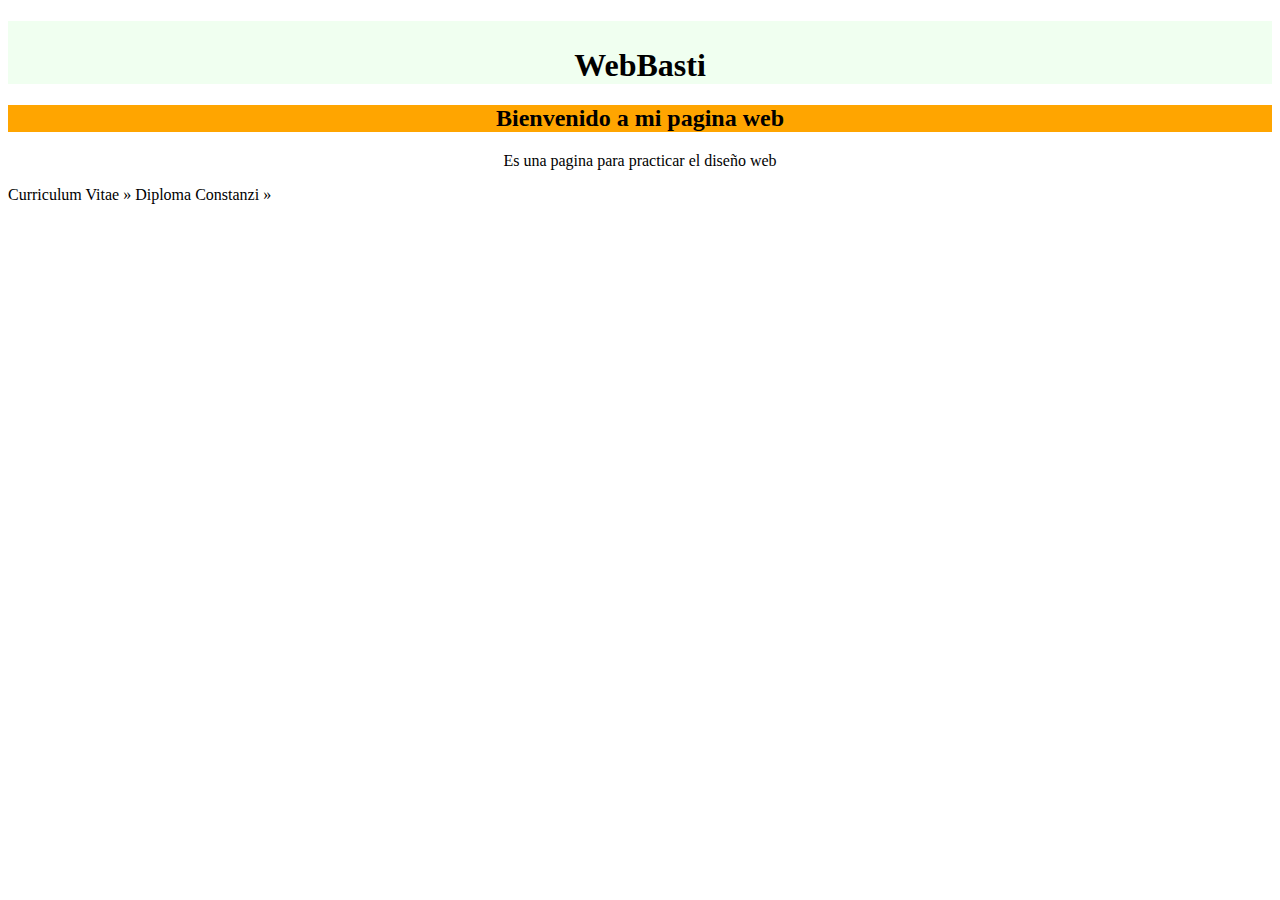
<file: index.html>
<!DOCTYPE html>
<html lang="en">
    
<head class="titulo">
    <h1 align="center">WebBasti</h1>
    <h2 align="center">Bienvenido a mi pagina web</h1>
    <meta charset="UTF-8">
    <meta name="viewport" content="width=device-width, initial-scale=1.0">
    <title>PageBox</title>
    <link rel="stylesheet" href="index.css">
    <link rel="stylesheet" href="C:\Users\Basty\Desktop\Proyecto mio\bootstrap1\css\bootstrap.min.css">
</head>

<body>
    <div class="container">
    
        <p class="descripcion" align="center">Es una pagina para practicar el diseño web</p>
            
            <a onclick="location.href='ceve.html'" type="button" class="btn btn-outline-success">Curriculum Vitae »</a>
            <a onclick="location.href='Diploma.html'" type="button" class="btn btn-outline-success">Diploma Constanzi »</a>
            
    </div>
    <script src=""></script>
</body>

</html>
</file>
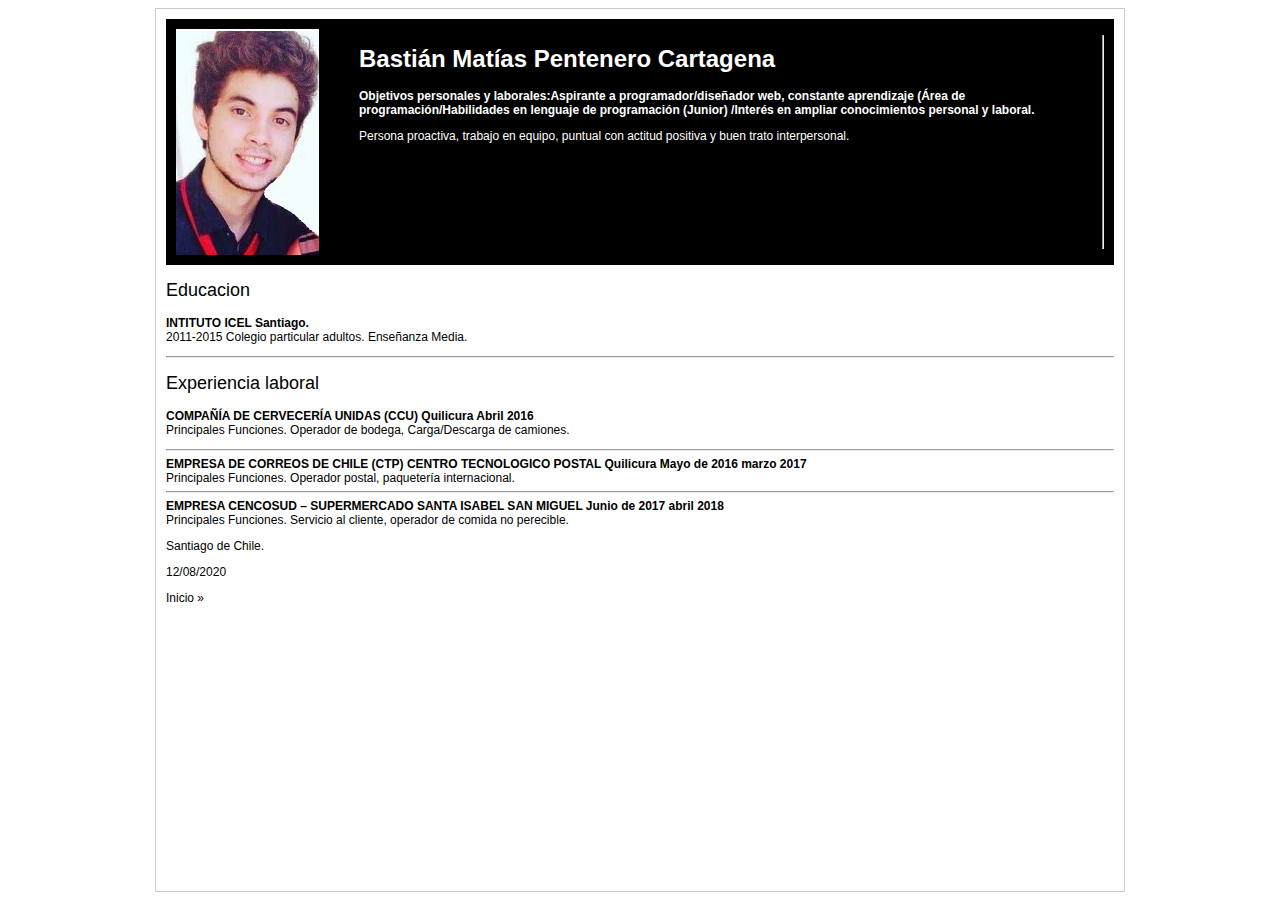
<file: ceve.html>
<html>

<head>
    <title>Curriculum Vitae 2020</title>
    <link rel="stylesheet" href="estilos.css">
    <link rel="stylesheet" href="C:\Users\Basty\Desktop\Proyecto mio\bootstrap1\css\bootstrap.min.css">
</head>

<body>
    <div class="contenedor">
        <div class="principal">
            <div class="header">
                <div>
                    <img src="foto cv.jpg">
                </div>
                <div class="nombre y descripcion">
                    <h1>Bastián Matías Pentenero Cartagena</h1>

                    <p class="objetivos personales"><b>Objetivos personales y laborales:Aspirante a
                            programador/diseñador web, constante aprendizaje
                            (Área de programación/Habilidades en lenguaje de programación (Junior) /Interés en ampliar
                            conocimientos personal y laboral.</b>
                    </p>
                    <p class="final objetivos">Persona proactiva, trabajo en equipo, puntual con actitud
                        positiva y buen trato interpersonal.
                    </p>
                </div>
                <hr>
            </div>

        </div>
        <div class="cuerpo">
            <h2 class="titulo">Educacion</h2>
            <p>
                <b>INTITUTO ICEL Santiago.</b>
                <br>
                2011-2015 Colegio particular adultos. Enseñanza Media.
            </p>
        </div>
        <hr>
        <div class="cuerpo">
            <h2 class="titulo">Experiencia laboral</h2>
            <p><b>COMPAÑÍA DE CERVECERÍA UNIDAS (CCU) Quilicura Abril 2016</b>
                <br>
                Principales Funciones. Operador de bodega, Carga/Descarga de camiones.
                <hr>
                <b>EMPRESA DE CORREOS DE CHILE (CTP) CENTRO TECNOLOGICO POSTAL Quilicura
                    Mayo de 2016 marzo 2017 </b>
                <br>
                Principales Funciones. Operador postal, paquetería internacional.
                <hr>
                <b>EMPRESA CENCOSUD – SUPERMERCADO SANTA ISABEL SAN MIGUEL Junio de 2017 abril 2018</b>
                <br>
                Principales Funciones. Servicio al cliente, operador de comida no perecible.
            </p>
            <footer>
                <p>Santiago de Chile.</p>
                <p>12/08/2020</p>
                <a onclick="location.href='index.html'" type="button" class="btn btn-outline-success">Inicio »</a>
            </footer>

        </div>






    </div>

</body>

</html>
</file>
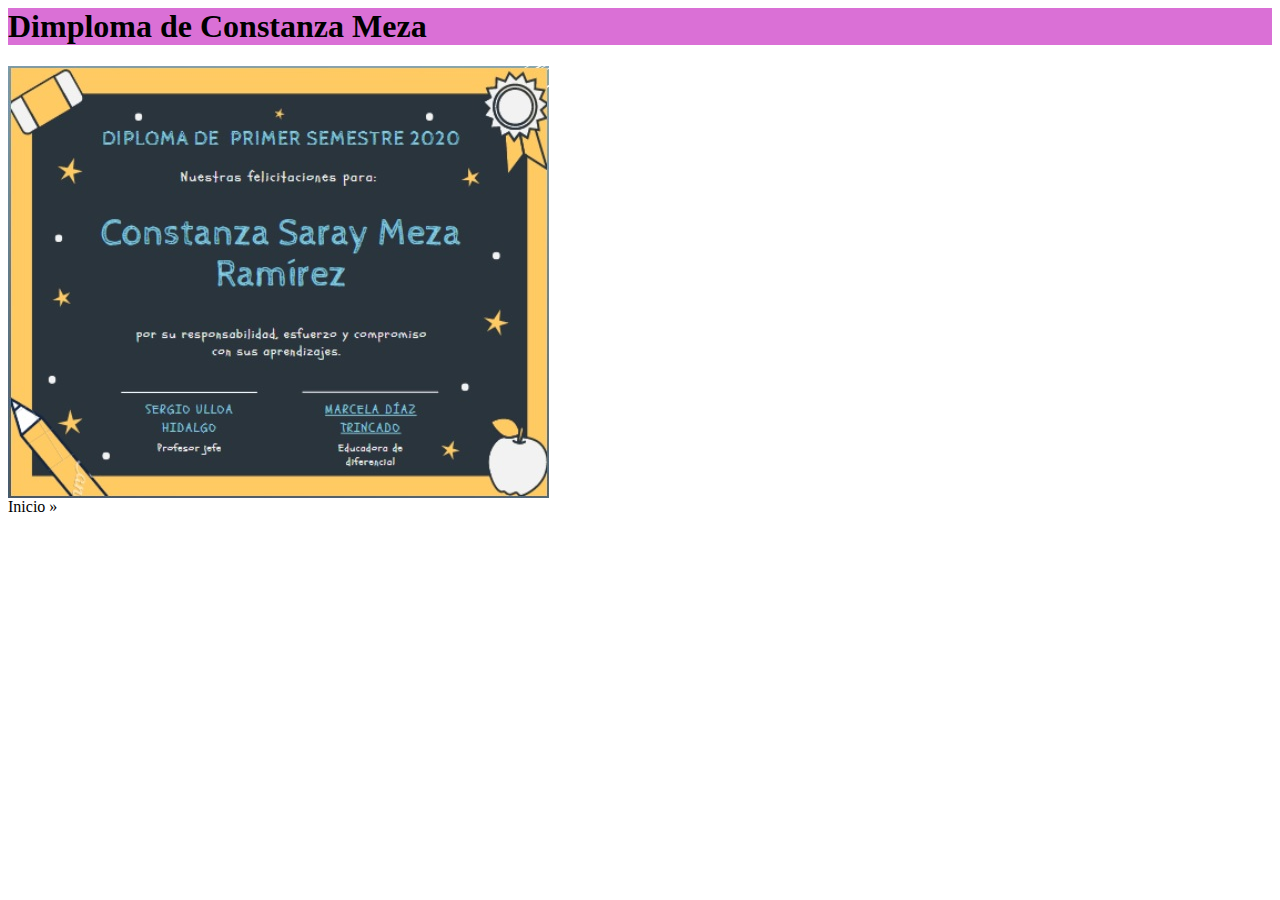
<file: diploma.html>
<html>
<h1> Dimploma de Constanza Meza</h1>
<div>
    <img src="diploma.jpg">
</div>
<link rel="stylesheet" href="diploma.css">
<link rel="stylesheet" href="C:\Users\Basty\Desktop\Proyecto mio\bootstrap1\css\bootstrap.min.css">
<a onclick="location.href='index.html'" type="button" class="btn btn-outline-success">Inicio »</a>

</html>
</file>
<file: index.css>
h1{
    color: black;
    padding: 2%;
    background-color: honeydew;
    padding-bottom: 0%;
}
h2{
    color: black;
    background-color: orange;
}
</file>
<file: estilos.css>
body{
display: flex;
background: white;
}
.contenedor{
    border: 1px solid #ccc;
    margin: 0 auto;
    width: 75%;
    background: #fff;
    padding: 10px;
    font: 12px arial;

}
.principal{
    background:black;
    padding: 10px;
    font: 12px arial;
}
.header{
    display: flex;
    font: 12px arial;
    color: white;
}
.nombre{
    margin-left: 40px;
    width: 100%;
    font: 12px arial;
}
.titulo{
    border: 0px solid black;
    font: 18px arial;
    color: black;
}
footer{
    color: black;
    font: 12px arial;
}
</file>
<file: diploma.css>
h1{
    align-content: center;
    background-color: orchid;
}
</file>
